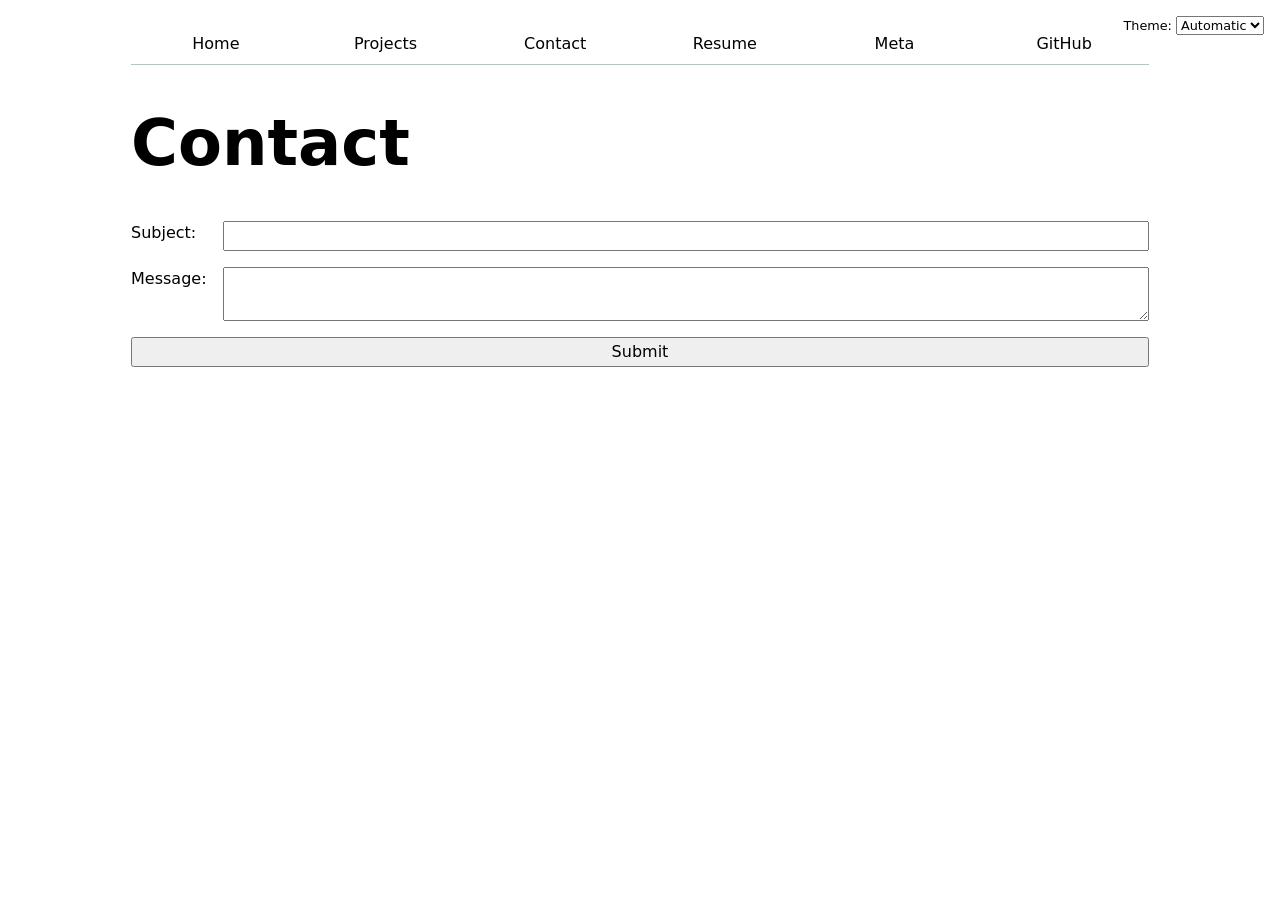
<file: contact/index.html>
<!DOCTYPE html>
<html lang="en">

<head>
    <meta charset="UTF-8">
    <meta name="viewport" content="width=device-width, initial-scale=1.0">
    <title>Contact</title>
    <link rel="stylesheet" href="../style.css">
    <script type="module" src="../global.js"></script>
</head>

<body>

    <h1>Contact</h1>

    <form action="mailto:mbdang@ucsd.edu">

        <label>
            Subject:
            <input name="subject">
        </label>

        <label>
            Message:
            <textarea name="body"></textarea>
        </label>

        <button>Submit</button>

    </form>

</body>

</html>
</file>
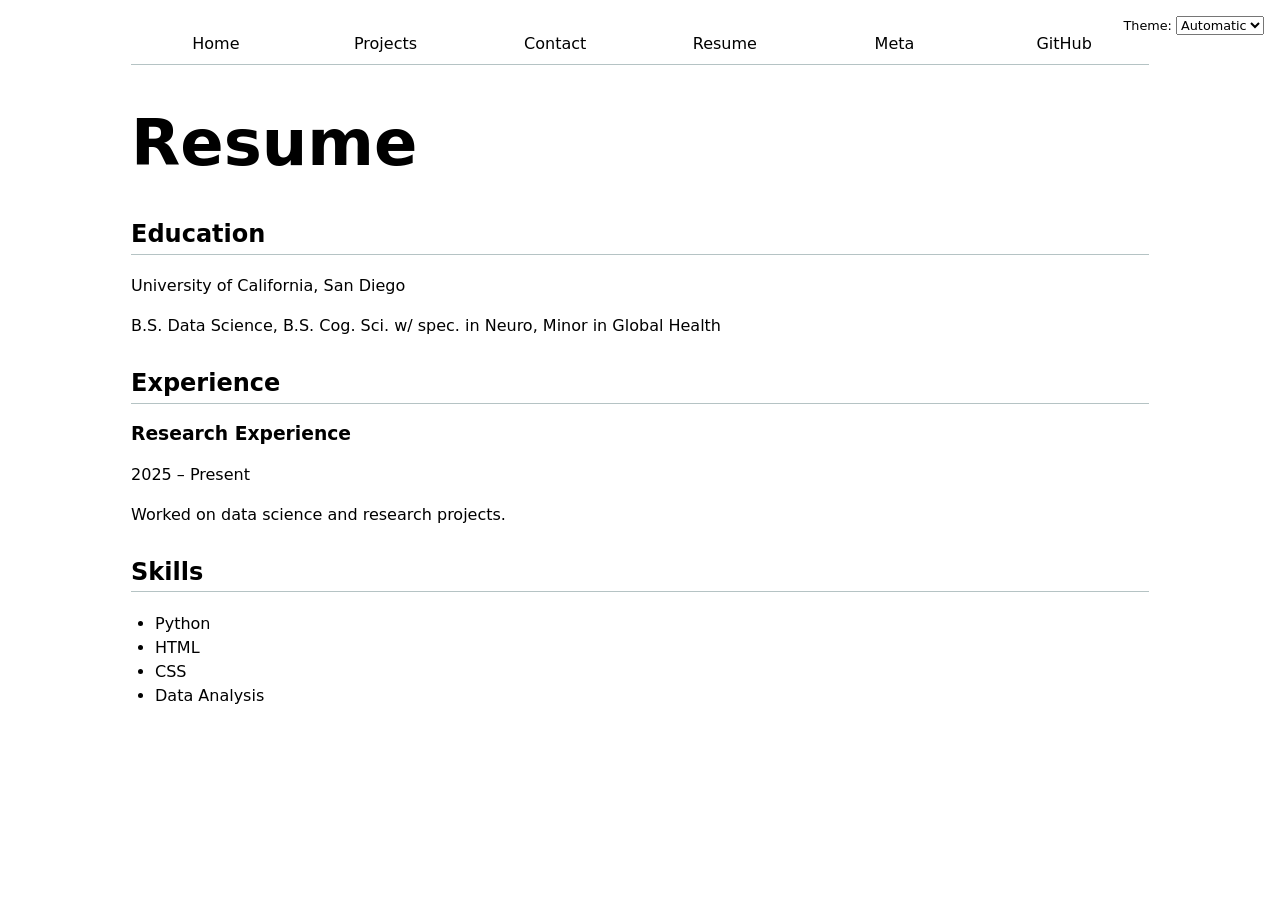
<file: resume/index.html>
<!DOCTYPE html>
<html lang="en">

<head>
    <meta charset="UTF-8">
    <meta name="viewport" content="width=device-width, initial-scale=1.0">
    <title>Resume</title>
    <link rel="stylesheet" href="../style.css">
    <script type="module" src="../global.js"></script>
</head>

<body>
    <h1>Resume</h1>

    <section>
        <h2>Education</h2>
        <p>University of California, San Diego</p>
        <p>B.S. Data Science, B.S. Cog. Sci. w/ spec. in Neuro, Minor in Global Health</p>
    </section>

    <section>
    <h2>Experience</h2>

    <article>
        <h3>Research Experience</h3>
        <p><time datetime="2025">2025</time> – Present</p>
        <p>Worked on data science and research projects.</p>
    </article>
    </section>

    <section>
        <h2>Skills</h2>
        <ul>
            <li>Python</li>
            <li>HTML</li>
            <li>CSS</li>
            <li>Data Analysis</li>
        </ul>
    </section>

</body>

</html>
</file>
<file: style.css>
html {
    --color-accent: oklch(65% 50% 0);
    accent-color: var(--color-accent);
    color-scheme: light dark;
}

body {
    font: 100%/1.5 system-ui;
    max-width: 100ch;
    margin-inline: auto;
    padding: 1em;
}

img {
    max-width: 100%;
    height: auto;
}

.dog-photo {
    width: 450px;
    max-width: 100%;
    height: auto;
}

nav {
    --border-color: oklch(50% 10% 200 / 40%);

    display: flex;
    margin-bottom: 1em;
    border-bottom: 1px solid var(--border-color);
}

nav a {
    flex: 1;
    text-decoration: none;
    color: inherit;
    text-align: center;
    padding: 0.5em;
}

nav a.current {
    border-bottom: 0.4em solid var(--border-color);
    padding-bottom: 0.1em;
}

nav a:hover {
    border-bottom: 0.4em solid var(--color-accent);
    padding-bottom: 0.1em;
    background-color: color-mix(
        in oklch,
        var(--color-accent),
        canvas 85%
    );
}

input,
textarea,
button {
    font: inherit;
}

form {
    display: grid;
    grid-template-columns: auto 1fr;
    gap: 1em;
}

form label {
    display: grid;
    grid-template-columns: subgrid;
    grid-column: 1 / -1;
}

form button {
    grid-column: 1 / -1;
}

.projects {
    display: grid;
    grid-template-columns: repeat(auto-fill, minmax(15em, 1fr));
    gap: 1em;
}

.projects article {
    display: grid;
    grid-template-rows: subgrid;
    grid-row: span 3;
}

.projects h2 {
    margin: 0;
}

h1 {
    font-size: 400%;
}

h1,
h2,
h3,
h4,
h5,
h6 {
    line-height: 1.1;
    text-wrap: balance;
}

section {
    margin-block: 2em;
}

section h2 {
    border-bottom: 1px solid oklch(50% 10% 200 / 40%);
    padding-bottom: 0.25em;
}

section ul {
    padding-left: 1.5em;
}

.color-scheme {
    position: absolute;
    top: 1rem;
    right: 1rem;
    font-size: 80%;
}

select {
    font: inherit;
}

#profile-stats dl {
    display: grid;
    grid-template-columns: repeat(4, 1fr);
    text-align: center;
    gap: 1em;
}

#profile-stats dt {
    font-weight: bold;
    grid-row: 1;
}

#profile-stats dd {
    margin: 0;
    font-size: 2em;
    grid-row: 2;
}

.project-year {
    color: gray;
    font-family: Baskerville, serif;
    font-variant-numeric: oldstyle-nums;
}

#projects-pie-plot {
    max-width: 20em;
    margin-block: 2em;
    overflow: visible;
}

.legend {
    display: grid;
    grid-template-columns: repeat(auto-fill, minmax(9em, 1fr));
    gap: 1em;

    border: 1px solid #ccc;
    padding: 1em;
    margin-block: 2em;

    list-style: none;
}

.legend-item {
    display: flex;
    align-items: center;
    gap: 0.5em;
}

.swatch {
    display: inline-block;
    width: 1em;
    height: 1em;
    background-color: var(--color);
    border-radius: 0.2em;
}

.chart-container {
    display: flex;
    align-items: center;
    gap: 2em;
}

.chart-container .legend {
    flex: 1;
}

.searchBar {
    width: 100%;
    padding: 0.75em;
    margin-block: 1em 2em;
    font: inherit;
}

#projects-pie-plot path {
    transition: 300ms;
}

#projects-pie-plot:has(path:hover) path:not(:hover) {
    opacity: 0.5;
}

.selected {
    --color: oklch(60% 45% 0) !important;
}

.selected:is(path) {
    fill: var(--color);
}

#projects-pie-plot path {
    cursor: pointer;
}

.stats-grid {
    display: grid;
    grid-template-columns: repeat(
        auto-fit,
        minmax(180px, 1fr)
    );
    gap: 1.5em;
    margin-block: 2em 3em;
}

.stat-card {
    padding: 1.25em;
    border: 1px solid #ddd;
    border-radius: 0.75em;
    background: color-mix(
        in oklch,
        canvas 96%,
        canvastext 4%
    );
}

.stat-label {
    font-size: 0.95em;
    font-weight: 600;
    color: #666;
    margin-bottom: 0.4em;
}

.stat-value {
    font-size: 1.7em;
    font-weight: 500;
    line-height: 1.2;
    overflow-wrap: anywhere;
}

.gridlines line {
    stroke: #ddd;
    stroke-opacity: 0.7;
}

.gridlines path {
    display: none;
}

dl.info {
    display: grid;
    grid-template-columns: auto 1fr;
    gap: 0.25em 1em;
}

dl.info dt {
    color: #666;
    font-weight: normal;
}

dl.info dd {
    margin: 0;
    font-weight: bold;
}

.tooltip {
    position: fixed;
    top: 1em;
    left: 1em;
}

circle {
    transition: 200ms;
    transform-origin: center;
    transform-box: fill-box;
}

circle:hover {
    transform: scale(1.5);
}

.tooltip {
    position: fixed;
    z-index: 1000;

    background-color: color-mix(in oklch, canvas 90%, transparent);
    padding: 0.75em 1em;

    border: 1px solid oklch(50% 10% 200 / 30%);
    border-radius: 0.5em;

    box-shadow: 0 0.25em 0.75em rgb(0 0 0 / 15%);
    backdrop-filter: blur(8px);

    pointer-events: none;
}

dl.info {
    transition-duration: 200ms;
    transition-property: opacity, visibility;
}

dl.info[hidden] {
    opacity: 0;
    visibility: hidden;
}

circle {
    transition: 200ms;
    transform-origin: center;
    transform-box: fill-box;
}

circle:hover {
    transform: scale(1.5);
}

.selection {
    fill-opacity: 0.1;
    stroke: black;
    stroke-opacity: 0.7;
    stroke-dasharray: 5 3;
    animation: marching-ants 2s linear infinite;
}

@keyframes marching-ants {
    to {
        stroke-dashoffset: -16;
    }
}

circle.selected {
    fill: #ff6b6b;
}

.language-breakdown {
    display: grid;
    grid-template-columns: repeat(auto-fit, minmax(10em, 1fr));
    gap: 2em;
    margin-block: 1.5em 2em;
}

.language-item {
    text-align: center;
}

.language-item dt {
    font-weight: bold;
    margin-bottom: 0.4em;
}

.language-item dd {
    margin: 0;
    font-size: 1.25em;
    line-height: 1.4;
}

.language-item dd span {
    display: block;
}
</file>
